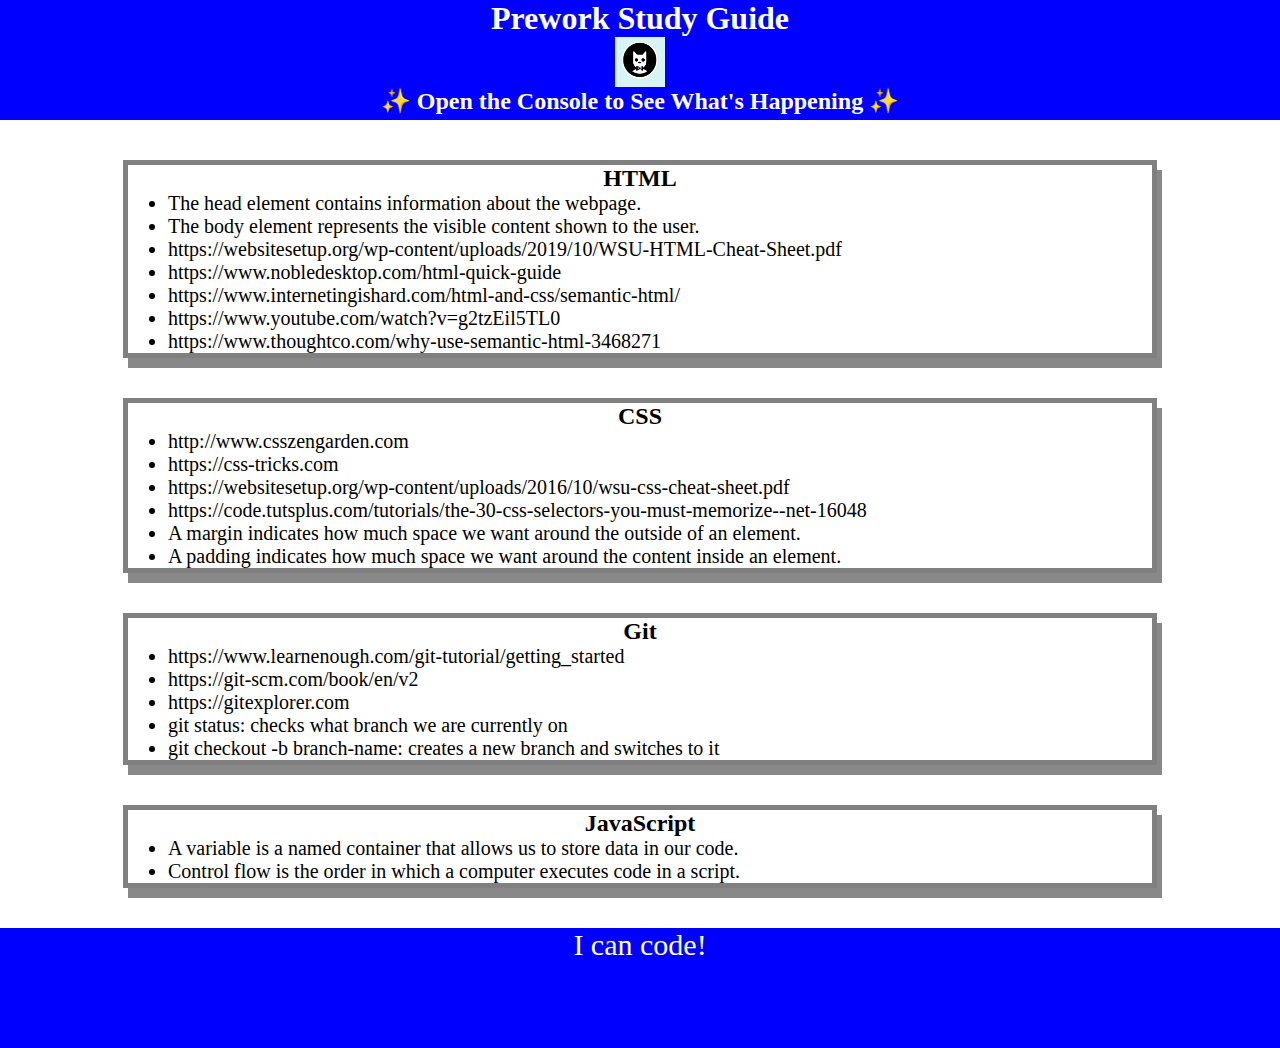
<file: index.html>
<!DOCTYPE html>
<html lang="en">
  <head>
    <meta charset="UTF-8" />
    <meta http-equiv="X-UA-Compatible" content="IE=edge" />
    <meta name="viewport" content="width=device-width, initial-scale=1.0" />
    <link rel="stylesheet" href="./assets/style.css">

    <title>Prework Study Guide</title>
  </head>
  <body>
    <header id="top">
      <h1>Prework Study Guide</h1>
      <img src="./assets/bowtie-cat.png" alt="Profile image of cat wearing a bow tie." />
      <h2>✨ Open the Console to See What's Happening ✨</h2>
    </header>
    <main>
      <section class="card" id="html-section">
        <h2>HTML</h2>
        <ul>
            <li>The head element contains information about the webpage.</li>
            <li>The body element represents the visible content shown to the user.</li>
            <li>https://websitesetup.org/wp-content/uploads/2019/10/WSU-HTML-Cheat-Sheet.pdf</li>
            <li>https://www.nobledesktop.com/html-quick-guide</li>
            <li>https://www.internetingishard.com/html-and-css/semantic-html/</li>
            <li>https://www.youtube.com/watch?v=g2tzEil5TL0</li>
            <li>https://www.thoughtco.com/why-use-semantic-html-3468271</li>
        </ul>

      </section>
   
      <section class="card" id="css-section">
        <h2>CSS</h2>
        <ul>
         <li>http://www.csszengarden.com</li>
         <li>https://css-tricks.com</li>
         <li>https://websitesetup.org/wp-content/uploads/2016/10/wsu-css-cheat-sheet.pdf</li>
         <li>https://code.tutsplus.com/tutorials/the-30-css-selectors-you-must-memorize--net-16048</li>
          <li>A margin indicates how much space we want around the outside of an element.</li>
          <li>A padding indicates how much space we want around the content inside an element.</li>
        </ul>
   
   
      </section>
   
      <section class="card" id="git-section">
        <h2>Git</h2>
        <ul>
          <li>https://www.learnenough.com/git-tutorial/getting_started</li>
          <li>https://git-scm.com/book/en/v2</li>
          <li>https://gitexplorer.com</li>
          <li>git status: checks what branch we are currently on</li>
          <li>git checkout -b branch-name: creates a new branch and switches to it</li>
        </ul>
   
      </section>
   
      <section class="card" id="javascript-section">
        <H2>JavaScript</H2>
        <ul>
          <li>A variable is a named container that allows us to store data in our code.</li>
          <li>Control flow is the order in which a computer executes code in a script.</li>
        </ul>
  
      </section>
    </main>

    <footer>
      <p>I can code!</p>
    </footer>
    <script src="./assets/script.js"></script>
  </body>
</html>
</file>
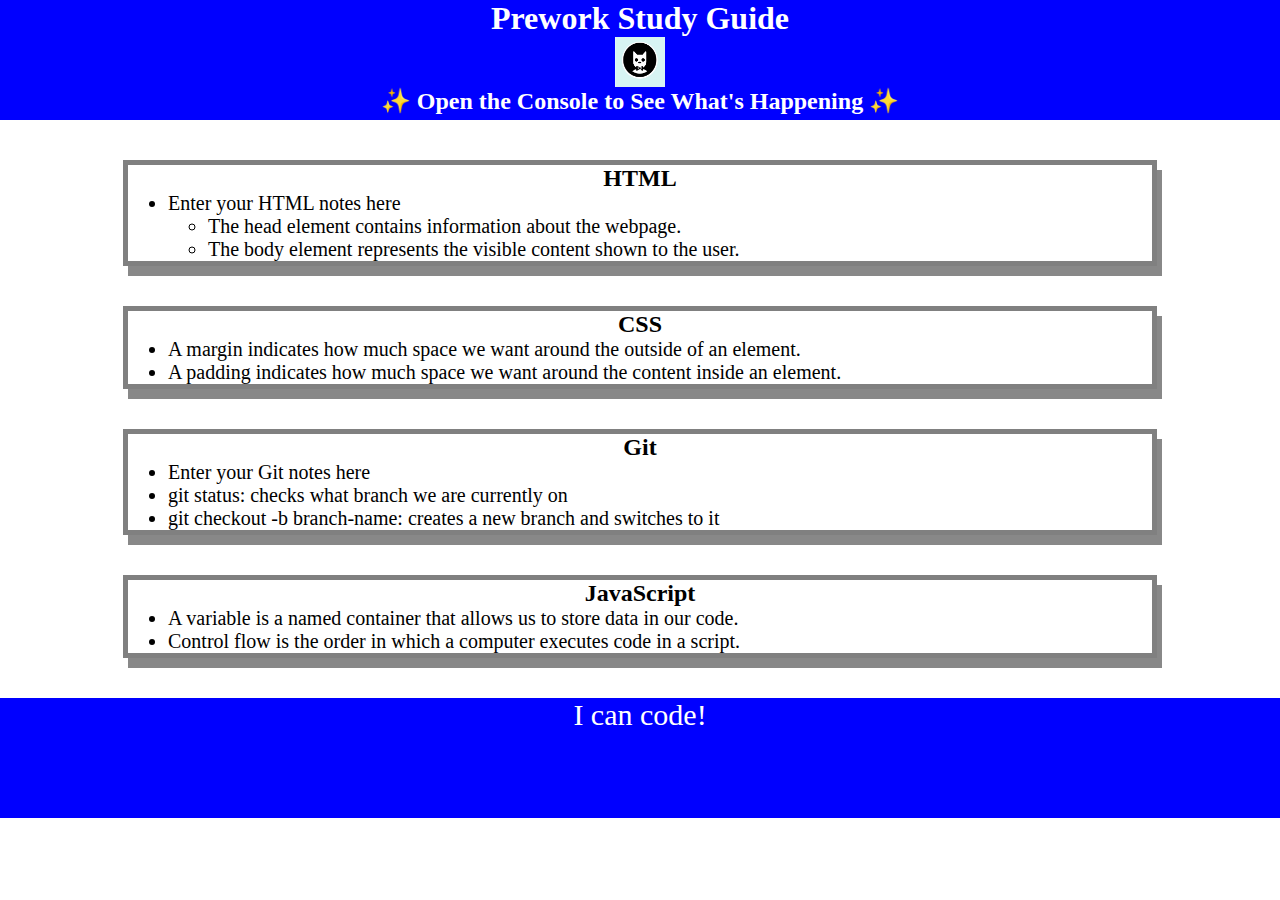
<file: prework-study-guide/index.html>
<!DOCTYPE html>
<html lang="en">
  <head>
    <meta charset="UTF-8" />
    <meta http-equiv="X-UA-Compatible" content="IE=edge" />
    <meta name="viewport" content="width=device-width, initial-scale=1.0" />
    <link rel="stylesheet" href="./assets/style.css">

    <title>Prework Study Guide</title>
  </head>
  <body>
    <header id="top">
      <h1>Prework Study Guide</h1>
      <img src="./assets/bowtie-cat.png" alt="Profile image of cat wearing a bow tie." />
      <h2>✨ Open the Console to See What's Happening ✨</h2>
    </header>
    <main>
      <section class="card" id="html-section">
        <h2>HTML</h2>
        <ul>
          <li>Enter your HTML notes here</li>
          <ul>
            <li>The head element contains information about the webpage.</li>
            <li>The body element represents the visible content shown to the user.</li>
          </ul>
        </ul>

      </section>
   
      <section class="card" id="css-section">
        <h2>CSS</h2>
        <ul>
          <li>A margin indicates how much space we want around the outside of an element.</li>
          <li>A padding indicates how much space we want around the content inside an element.</li>
        </ul>
   
   
      </section>
   
      <section class="card" id="git-section">
        <h2>Git</h2>
        <ul>
          <li>Enter your Git notes here</li>
        </ul>
        <ul>
          <li>git status: checks what branch we are currently on</li>
          <li>git checkout -b branch-name: creates a new branch and switches to it</li>
        </ul>
   
      </section>
   
      <section class="card" id="javascript-section">
        <H2>JavaScript</H2>
        <ul>
          <li>A variable is a named container that allows us to store data in our code.</li>
          <li>Control flow is the order in which a computer executes code in a script.</li>
        </ul>
   
      </section>    </main>

    <footer>
      <p>I can code!</p>
    </footer>
    <script src="./assets/script.js"></script>
  </body>
</html>
</file>
<file: assets/style.css>
* {
    margin: 0;
    padding: 0;
}
h1,
h2 {
    text-align: center;
}
header,
footer {
    width: 100%;
    height: 120px;
    background-color: blue;
    color: white;
}
img {
    display: block;
    height: 50px;
    width: 50px;
    margin-left: auto;
    margin-right: auto;
}
ul {
    padding-left: 40px;
    font-size: 20px;
}
p {
    text-align: center;
    font-size: 30px;
  }
  .card {
    width: 80%;
    margin: 40px auto;
    border: 5px solid gray;
    box-shadow: 5px 10px #888888;
  }
</file>
<file: prework-study-guide/assets/style.css>
* {
    margin: 0;
    padding: 0;
}
h1,
h2 {
    text-align: center;
}
header,
footer {
    width: 100%;
    height: 120px;
    background-color: blue;
    color: white;
}
img {
    display: block;
    height: 50px;
    width: 50px;
    margin-left: auto;
    margin-right: auto;
}
ul {
    padding-left: 40px;
    font-size: 20px;
}
p {
    text-align: center;
    font-size: 30px;
  }
  .card {
    width: 80%;
    margin: 40px auto;
    border: 5px solid gray;
    box-shadow: 5px 10px #888888;
  }
</file>
